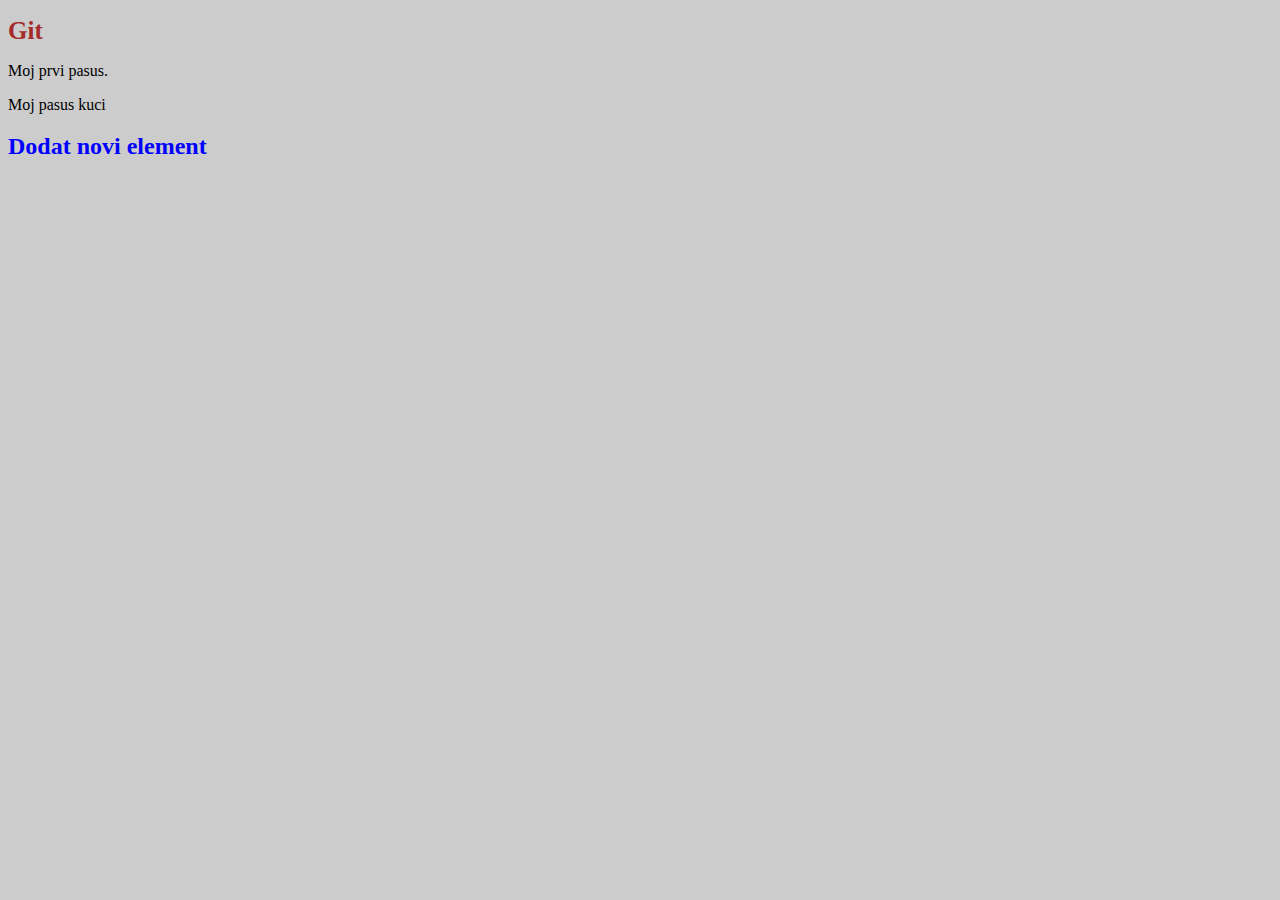
<file: index.html>
<!DOCTYPE html>
<html lang="en">
<head>
    <meta charset="UTF-8">
    <meta name="viewport" content="width=device-width, initial-scale=1.0">
    <title>Git demo</title>
    <link rel="stylesheet" href="css/styles.css">
</head>
<body>
    <h1>Git</h1>
    <p>Moj prvi pasus.</p>
    <p>Moj pasus kuci</p>
    <div>
        <h2>Dodat novi element</h2>
    </div>
    
</body>
</html>
</file>
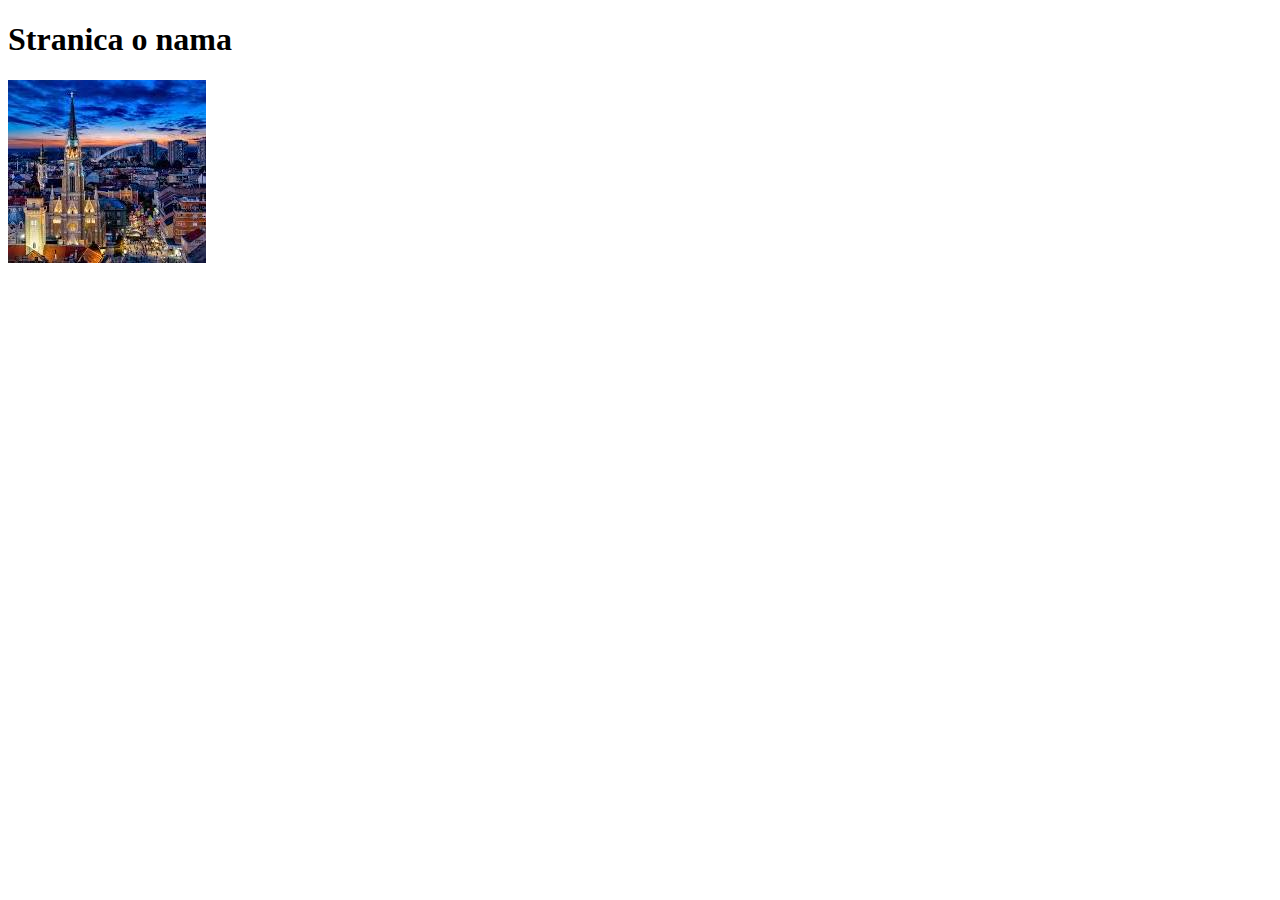
<file: about-us.html>
<!DOCTYPE html>
<html lang="en">
<head>
    <meta charset="UTF-8">
    <meta name="viewport" content="width=device-width, initial-scale=1.0">
    <title>About us</title>
</head>
<body>
    <h1>Stranica o nama</h1>
    <img src="slike/novi sad.jpg" alt="Novi sad slika">
    
</body>
</html>
</file>
<file: css/styles.css>
body{
    background-color: #ccc;
}
h1{
    color: brown;
    font-size: 25px;
}
h2{
    color: blue;
}
</file>
